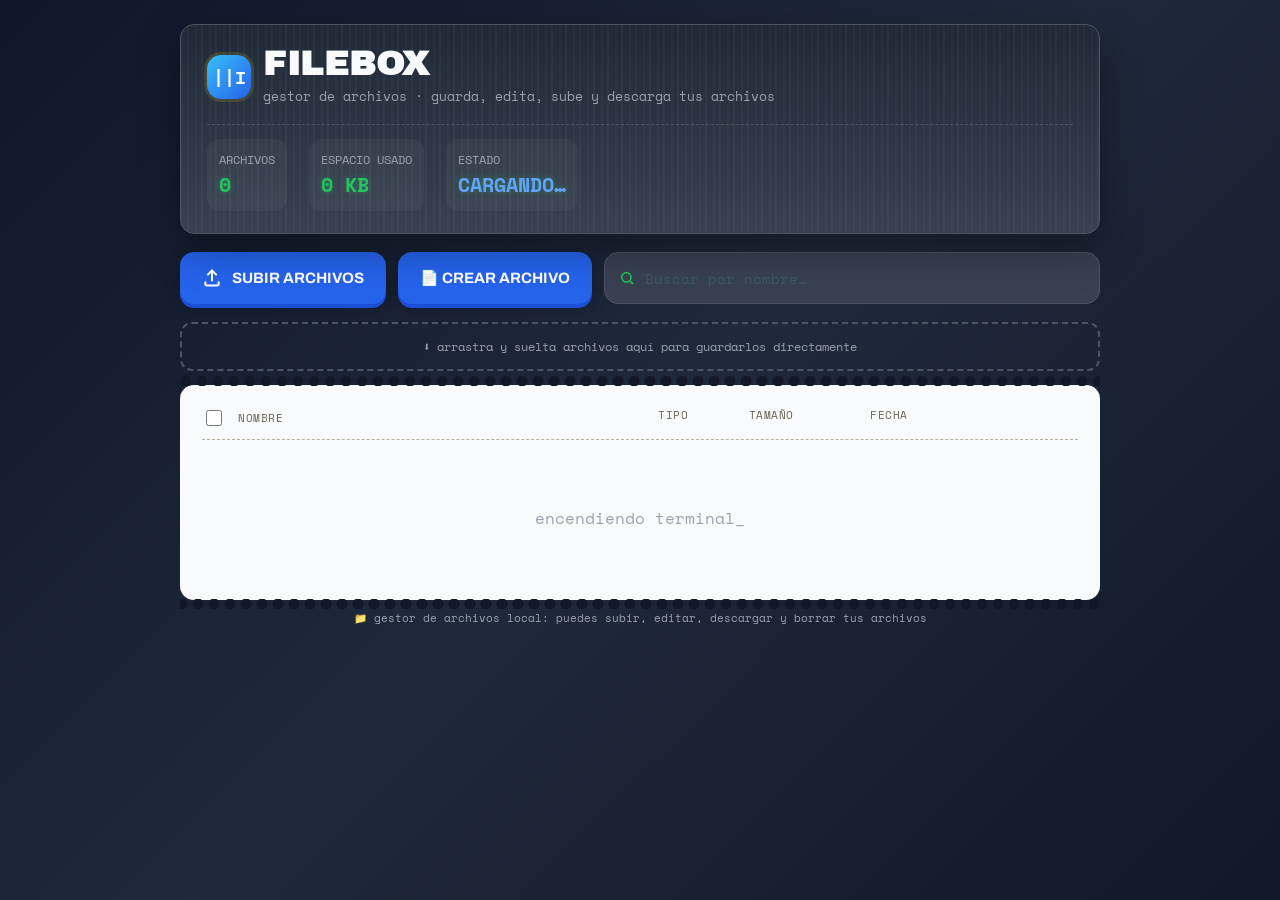
<file: app/archivos-up.html>
<!DOCTYPE html>
<html lang="es">
<head>
<meta charset="UTF-8">
<meta name="viewport" content="width=device-width, initial-scale=1.0">
<title>FILEBOX — Gestor de archivos</title>
<link rel="preconnect" href="https://fonts.googleapis.com">
<link href="https://fonts.googleapis.com/css2?family=Archivo+Black&family=Archivo:wght@400;600;700&family=Space+Mono:wght@400;700&display=swap" rel="stylesheet">
<link rel="stylesheet" type="text/css" href="style.css">
</head>
<body>
<div class="wrap">

  <div class="terminal-header">
    <div class="barcode-strip"></div>
    <div class="scan-line"></div>
    <div class="header-row">
      <div class="brand">
        <div class="brand-mark">||I</div>
        <div>
          <h1>FILEBOX</h1>
          <div class="subtitle">gestor de archivos · guarda, edita, sube y descarga tus archivos</div>
        </div>
      </div>
    </div>
    <div class="readout">
      <div class="readout-item">ARCHIVOS<b id="stat-count">0</b></div>
      <div class="readout-item">ESPACIO USADO<b id="stat-size">0 KB</b></div>
      <div class="readout-item">ESTADO<b id="stat-status" style="color:var(--yellow)">CARGANDO…</b></div>
    </div>
  </div>

  <div class="controls">
    <button class="btn-scan" id="upload-btn">
      <svg width="20" height="20" viewBox="0 0 24 24" fill="none" stroke="currentColor" stroke-width="2.4" stroke-linecap="round" stroke-linejoin="round"><path d="M12 3v12"/><path d="M7 8l5-5 5 5"/><path d="M4 17v2a2 2 0 0 0 2 2h12a2 2 0 0 0 2-2v-2"/></svg>
      SUBIR ARCHIVOS
    </button>
    <button class="btn-scan" id="new-file-btn">
      📄 CREAR ARCHIVO
    </button>
    <div class="search-wrap">
      <svg width="16" height="16" viewBox="0 0 24 24" fill="none" stroke="currentColor" stroke-width="2.4"><circle cx="11" cy="11" r="7"/><path d="M21 21l-4-4"/></svg>
      <input type="text" id="search-input" placeholder="Buscar por nombre…">
      <button class="btn-clear-search" id="clear-search" style="display:none;">✕</button>
    </div>
    
    <input type="file" id="file-input" multiple>
  </div>

  <div class="dropzone" id="dropzone">⬇ arrastra y suelta archivos aquí para guardarlos directamente</div>

  <div class="bulk-bar" id="bulk-bar">
    <span id="bulk-count">0 seleccionados</span>
    <div class="bulk-actions">
      <button class="bulk-download" id="bulk-download-btn">⬇ Descargar</button>
      <button class="bulk-delete" id="bulk-delete-btn">✕ Borrar</button>
      <button class="bulk-clear" id="bulk-clear-btn">Cancelar</button>
    </div>
  </div>

  <div class="receipt" id="receipt">
    <div class="receipt-head">
      <span style="display:flex;align-items:center;gap:8px;"><input type="checkbox" id="select-all" class="row-check">NOMBRE</span><span>TIPO</span><span>TAMAÑO</span><span>FECHA</span><span></span>
    </div>
    <div id="list-body">
      <div class="loading-screen">encendiendo terminal<span class="blink">_</span></div>
    </div>
    <div class="total-row" id="total-row" style="display:none;">
      <span>TOTAL DE ARCHIVOS</span><b id="total-label">0</b>
    </div>
  </div>

  <div class="hint">📁 gestor de archivos local: puedes subir, editar, descargar y borrar tus archivos</div>
</div>

<!-- Modal editar -->
<div class="overlay" id="edit-overlay">
  <div class="modal">
    <h2>✎ Editar archivo</h2>
    <div class="field">
      <label>Nombre del archivo</label>
      <input type="text" id="edit-name">
    </div>
    <div class="field" id="edit-content-field">
      <label>Contenido</label>
      <textarea id="edit-content"></textarea>
    </div>
    <div class="field readonly-note" id="edit-readonly-note" style="display:none;">
      Este tipo de archivo no se puede editar como texto aquí. Puedes cambiar el nombre y guardar.
    </div>
    <div class="modal-actions">
      <button class="btn-secondary" id="edit-cancel">Cancelar</button>
      <button class="btn-primary" id="edit-save">Guardar cambios</button>
    </div>
  </div>
</div>

<!-- Modal borrar -->
<div class="overlay" id="delete-overlay">
  <div class="modal">
    <h2 style="color:var(--red);">🗑 Borrar archivo</h2>
    <p style="font-family:'Space Mono',monospace; font-size:13px; color:var(--paper);">
      ¿Seguro que quieres borrar <b id="delete-filename" style="color:var(--yellow);"></b>? Esta acción no se puede deshacer.
    </p>
    <div class="modal-actions">
      <button class="btn-secondary" id="delete-cancel">Cancelar</button>
      <button class="btn-danger" id="delete-confirm">Borrar</button>
    </div>
  </div>
</div>

<div class="toast" id="toast"><span class="dot"></span><span id="toast-text"></span></div>

<script>
(function(){
  const state = { files: [], searchTerm: "", editingId: null, deletingId: null, selected: new Set() };
  const MAX_BYTES = 100 * 1024 * 1024; // límite amplio por archivo

  const TEXT_EXT = ["txt","md","csv","json","js","css","html","xml","log","yaml","yml","ts","py","java","c","cpp","sh","ini","conf"];

  // ---------- helpers ----------
  function uid(){
    return (crypto.randomUUID ? crypto.randomUUID() : 'id-' + Date.now() + '-' + Math.random().toString(16).slice(2));
  }
  function extOf(name){
    const parts = name.split('.');
    return parts.length > 1 ? parts.pop().toLowerCase() : '';
  }
  function isTextFile(name, mime){
    if (mime && mime.startsWith('text/')) return true;
    if (mime === 'application/json') return true;
    return TEXT_EXT.includes(extOf(name));
  }
  function fileTag(name, mime){
    const ext = extOf(name);
    if (mime.startsWith('image/')) return 'IMAGEN';
    if (mime.startsWith('video/')) return 'VIDEO';
    if (mime.startsWith('audio/')) return 'AUDIO';
    if (ext === 'pdf') return 'PDF';
    if (['xlsx','xls','csv'].includes(ext)) return 'HOJA';
    if (['doc','docx'].includes(ext)) return 'DOC';
    if (['ppt','pptx'].includes(ext)) return 'SLIDES';
    if (TEXT_EXT.includes(ext)) return 'TEXTO';
    if (['zip','rar','7z'].includes(ext)) return 'ZIP';
    return (ext || 'ARCH').toUpperCase().slice(0,5);
  }
  function formatSize(bytes){
    if (bytes < 1024) return bytes + ' B';
    if (bytes < 1024*1024) return (bytes/1024).toFixed(1) + ' KB';
    return (bytes/(1024*1024)).toFixed(2) + ' MB';
  }
  function formatDate(ts){
    const d = new Date(ts);
    return d.toLocaleDateString('es-ES', {day:'2-digit', month:'2-digit', year:'2-digit'}) + ' ' +
           d.toLocaleTimeString('es-ES', {hour:'2-digit', minute:'2-digit'});
  }
  function escapeHtml(str){
    return str.replace(/[&<>"']/g, c => ({'&':'&amp;','<':'&lt;','>':'&gt;','"':'&quot;',"'":'&#39;'}[c]));
  }
  function utf8ToBase64(text){
    const bytes = new TextEncoder().encode(text);
    let binary = '';
    bytes.forEach(b => binary += String.fromCharCode(b));
    return btoa(binary);
  }
  function base64ToUtf8(b64){
    const binary = atob(b64);
    const bytes = new Uint8Array(binary.length);
    for (let i=0;i<binary.length;i++) bytes[i] = binary.charCodeAt(i);
    return new TextDecoder().decode(bytes);
  }
  function toast(msg, isError){
    const el = document.getElementById('toast');
    document.getElementById('toast-text').textContent = msg;
    el.classList.toggle('error', !!isError);
    el.classList.add('show');
    clearTimeout(el._t);
    el._t = setTimeout(() => el.classList.remove('show'), 2600);
  }

  // ---------- storage ----------
  async function loadFiles(){
    try{
      const listResult = await window.storage.list('file:', true);
      const keys = (listResult && listResult.keys) ? listResult.keys : [];
      const loaded = [];
      for (const key of keys){
        try{
          const res = await window.storage.get(key, true);
          if (res && res.value) loaded.push(JSON.parse(res.value));
        }catch(e){ /* skip unreadable key */ }
      }
      loaded.sort((a,b) => b.dateAdded - a.dateAdded);
      state.files = loaded;
      document.getElementById('stat-status').textContent = 'LISTO';
      document.getElementById('stat-status').style.color = 'var(--green)';
    }catch(e){
      document.getElementById('stat-status').textContent = 'SIN CONEXIÓN';
      document.getElementById('stat-status').style.color = 'var(--red)';
      toast('No se pudo conectar con el almacenamiento.', true);
    }
    render();
  }

  async function saveFileRecord(rec){
    await window.storage.set('file:' + rec.id, JSON.stringify(rec), true);
  }
  async function deleteFileRecord(id){
    await window.storage.delete('file:' + id, true);
  }

  // ---------- upload ----------
  document.getElementById('upload-btn').addEventListener('click', () => {
    document.getElementById('file-input').click();
  });
  document.getElementById('file-input').addEventListener('change', async (e) => {
    const list = Array.from(e.target.files || []);
    e.target.value = '';
    await handleIncomingFiles(list);
  });

  async function handleIncomingFiles(list){
    for (const f of list){
      if (f.size > MAX_BYTES){
        toast(`"${f.name}" supera el límite permitido y no se subió.`, true);
        continue;
      }
      try{
        const dataUrl = await readAsDataUrl(f);
        const rec = {
          id: uid(),
          name: f.name,
          mime: f.type || 'application/octet-stream',
          size: f.size,
          dateAdded: Date.now(),
          dataUrl: dataUrl,
          isText: isTextFile(f.name, f.type)
        };
        await saveFileRecord(rec);
        state.files.unshift(rec);
        
        toast(`"${f.name}" guardado.`);
      }catch(err){
        toast(`No se pudo leer "${f.name}".`, true);
      }
    }
    render();
  }
  function readAsDataUrl(file){
    return new Promise((resolve, reject) => {
      const r = new FileReader();
      r.onload = () => resolve(r.result);
      r.onerror = () => reject(r.error);
      r.readAsDataURL(file);
    });
  }
  function flashScan(){
    const strip = document.querySelector('.scan-line');
    strip.style.display = "none";
    
    
  }

  // ---------- drag & drop ----------
  const dropzone = document.getElementById('dropzone');
  ['dragenter','dragover'].forEach(evt => {
    dropzone.addEventListener(evt, (e) => {
      e.preventDefault(); e.stopPropagation();
      dropzone.classList.add('drag-over');
    });
  });
  ['dragleave','drop'].forEach(evt => {
    dropzone.addEventListener(evt, (e) => {
      e.preventDefault(); e.stopPropagation();
      dropzone.classList.remove('drag-over');
    });
  });
  dropzone.addEventListener('drop', async (e) => {
    const dt = e.dataTransfer;
    if (!dt || !dt.files || dt.files.length === 0) return;
    await handleIncomingFiles(Array.from(dt.files));
  });

  // ---------- search ----------
  const searchInput = document.getElementById('search-input');
  const clearSearchBtn = document.getElementById('clear-search');
  searchInput.addEventListener('input', () => {
    state.searchTerm = searchInput.value.trim().toLowerCase();
    clearSearchBtn.style.display = state.searchTerm ? 'block' : 'none';
    render();
  });
  clearSearchBtn.addEventListener('click', () => {
    searchInput.value = '';
    state.searchTerm = '';
    clearSearchBtn.style.display = 'none';
    render();
  });

  // ---------- clear all ----------
  document.getElementById('clear-all-btn').addEventListener('click', async () => {
    if (state.files.length === 0) return;
    if (!confirm('¿Vaciar toda la terminal? Se borrarán todos los archivos guardados.')) return;
    try{
      for (const f of state.files){
        await deleteFileRecord(f.id);
      }
      state.files = [];
      render();
      toast('Terminal vaciada.');
    }catch(e){
      toast('No se pudo vaciar la terminal.', true);
    }
  });

  // ---------- render ----------
  function render(){
    const body = document.getElementById('list-body');
    const totalRow = document.getElementById('total-row');
    const filtered = state.files.filter(f => !state.searchTerm || f.name.toLowerCase().includes(state.searchTerm));

    document.getElementById('stat-count').textContent = state.files.length;
    document.getElementById('stat-size').textContent = formatSize(state.files.reduce((s,f) => s+f.size, 0));

    if (filtered.length === 0){
      totalRow.style.display = 'none';
      if (state.files.length === 0){
        body.innerHTML = `
          <div class="empty-state">
            <div class="cart">🛒</div>
            <b>El carrito está vacío</b>
            escanea tu primer archivo con "SUBIR ARCHIVOS"
          </div>`;
      } else {
        body.innerHTML = `
          <div class="empty-state">
            <div class="cart">🔎</div>
            <b>Sin resultados</b>
            no encontramos archivos que coincidan con "${escapeHtml(state.searchTerm)}"
          </div>`;
      }
      return;
    }

    totalRow.style.display = 'flex';
    document.getElementById('total-label').textContent = filtered.length;

    body.innerHTML = filtered.map(f => `
      <div class="file-row" data-id="${f.id}">
        <div class="file-name">
          <input type="checkbox" class="row-check" data-id="${f.id}" ${state.selected.has(f.id) ? 'checked' : ''}>
          <span class="file-tag">${fileTag(f.name, f.mime)}</span>
          <span class="fname-text" title="${escapeHtml(f.name)}">${escapeHtml(f.name)}</span>
        </div>
        <div class="col-center">${extOf(f.name).toUpperCase() || '—'}</div>
        <div class="col-center">${formatSize(f.size)}</div>
        <div class="col-center col-date">${formatDate(f.dateAdded)}</div>
        <div class="row-actions">
          <button class="icon-btn edit" title="Editar archivo" data-action="edit" data-id="${f.id}">📝</button>
          <button class="icon-btn download" title="Descargar" data-action="download" data-id="${f.id}">⬇</button>
          <button class="icon-btn delete" title="Borrar" data-action="delete" data-id="${f.id}">✕</button>
        </div>
      </div>
    `).join('');
    updateBulkBar();
  }

  function updateBulkBar(){
    const bar = document.getElementById('bulk-bar');
    const count = state.selected.size;
    bar.classList.toggle('show', count > 0);
    document.getElementById('bulk-count').textContent = count === 1 ? '1 seleccionado' : `${count} seleccionados`;
    const selectAll = document.getElementById('select-all');
    const visibleIds = state.files.filter(f => !state.searchTerm || f.name.toLowerCase().includes(state.searchTerm)).map(f => f.id);
    selectAll.checked = visibleIds.length > 0 && visibleIds.every(id => state.selected.has(id));
  }

  document.getElementById('list-body').addEventListener('click', (e) => {
    const check = e.target.closest('input.row-check');
    if (check){
      const id = check.dataset.id;
      if (check.checked) state.selected.add(id); else state.selected.delete(id);
      updateBulkBar();
      return;
    }
    const btn = e.target.closest('button[data-action]');
    if (!btn) return;
    const id = btn.dataset.id;
    const action = btn.dataset.action;
    if (action === 'download') downloadFile(id);
    if (action === 'edit') openEdit(id);
    if (action === 'delete') openDelete(id);
  });

  document.getElementById('select-all').addEventListener('change', (e) => {
    const visible = state.files.filter(f => !state.searchTerm || f.name.toLowerCase().includes(state.searchTerm));
    if (e.target.checked) visible.forEach(f => state.selected.add(f.id));
    else visible.forEach(f => state.selected.delete(f.id));
    render();
  });

  document.getElementById('bulk-clear-btn').addEventListener('click', () => {
    state.selected.clear();
    render();
  });

  document.getElementById('bulk-download-btn').addEventListener('click', () => {
    const ids = Array.from(state.selected);
    ids.forEach(id => downloadFile(id));
    toast(`Descargando ${ids.length} archivo(s)…`);
  });

  document.getElementById('bulk-delete-btn').addEventListener('click', async () => {
    const ids = Array.from(state.selected);
    if (ids.length === 0) return;
    if (!confirm(`¿Borrar ${ids.length} archivo(s) seleccionados? Esta acción no se puede deshacer.`)) return;
    try{
      for (const id of ids){
        await deleteFileRecord(id);
      }
      state.files = state.files.filter(f => !state.selected.has(f.id));
      state.selected.clear();
      render();
      toast(`${ids.length} archivo(s) borrados.`);
    }catch(e){
      toast('No se pudieron borrar algunos archivos.', true);
    }
  });

  // ---------- download ----------
  function downloadFile(id){
    const f = state.files.find(x => x.id === id);
    if (!f) return;
    const a = document.createElement('a');
    a.href = f.dataUrl;
    a.download = f.name;
    document.body.appendChild(a);
    a.click();
    a.remove();
    toast(`Descargando "${f.name}"…`);
  }

  // ---------- edit modal ----------
  const editOverlay = document.getElementById('edit-overlay');
  function openEdit(id){
    const f = state.files.find(x => x.id === id);
    if (!f) return;
    state.editingId = id;
    document.getElementById('edit-name').value = f.name;
    const contentField = document.getElementById('edit-content-field');
    const readonlyNote = document.getElementById('edit-readonly-note');
    const textarea = document.getElementById('edit-content');
    if (f.isText){
      contentField.style.display = 'block';
      readonlyNote.style.display = 'none';
      try{
        const base64 = f.dataUrl.split(',')[1];
        textarea.value = base64ToUtf8(base64);
      }catch(e){
        textarea.value = '';
      }
    } else {
      contentField.style.display = 'none';
      readonlyNote.style.display = 'block';
    }
    editOverlay.classList.add('show');
  }
  document.getElementById('edit-cancel').addEventListener('click', () => {
    editOverlay.classList.remove('show');
    state.editingId = null;
  });
  document.getElementById('edit-save').addEventListener('click', async () => {
    const f = state.files.find(x => x.id === state.editingId);
    if (!f) return;
    const newName = document.getElementById('edit-name').value.trim();
    if (!newName){ toast('El nombre no puede estar vacío.', true); return; }
    f.name = newName;
    if (f.isText){
      const newText = document.getElementById('edit-content').value;
      const b64 = utf8ToBase64(newText);
      f.dataUrl = `data:${f.mime || 'text/plain'};base64,${b64}`;
      f.size = new TextEncoder().encode(newText).length;
    }
    try{
      await saveFileRecord(f);
      editOverlay.classList.remove('show');
      state.editingId = null;
      render();
      toast(`"${f.name}" actualizado.`);
    }catch(e){
      toast('No se pudieron guardar los cambios.', true);
    }
  });

  // ---------- delete modal ----------
  const deleteOverlay = document.getElementById('delete-overlay');
  function openDelete(id){
    const f = state.files.find(x => x.id === id);
    if (!f) return;
    state.deletingId = id;
    document.getElementById('delete-filename').textContent = f.name;
    deleteOverlay.classList.add('show');
  }
  document.getElementById('delete-cancel').addEventListener('click', () => {
    deleteOverlay.classList.remove('show');
    state.deletingId = null;
  });
  document.getElementById('delete-confirm').addEventListener('click', async () => {
    const id = state.deletingId;
    const f = state.files.find(x => x.id === id);
    if (!f) return;
    try{
      await deleteFileRecord(id);
      state.files = state.files.filter(x => x.id !== id);
      deleteOverlay.classList.remove('show');
      state.deletingId = null;
      render();
      toast(`"${f.name}" borrado.`);
    }catch(e){
      toast('No se pudo borrar el archivo.', true);
    }
  });

  // close modals on backdrop click
  [editOverlay, deleteOverlay].forEach(ov => {
    ov.addEventListener('click', (e) => { if (e.target === ov) ov.classList.remove('show'); });
  });

  // ---------- clock ----------
  function tickClock(){
    document.getElementById('clock').textContent = new Date().toLocaleTimeString('es-ES');
  }
  tickClock();
  setInterval(tickClock, 1000);

  // ---------- init ----------
  loadFiles();
})();
</script>
</body>
</html>
<style>
.btn-scan{
    background:#2563EB !important;
    color:white !important;
    box-shadow:0 4px 0 #1D4ED8,0 4px 15px rgba(0,0,0,.3) !important;
}
.icon-btn.edit{
    background:#2563EB !important;
    color:white !important;
}
.receipt{
    border-radius:14px !important;
}
.file-row:hover{
    background:rgba(96,165,250,.08);
}
</style>

<script>
document.addEventListener("DOMContentLoaded",()=>{
 const btn=document.getElementById("new-file-btn");
 if(btn){
  btn.addEventListener("click",()=>{
    const name=prompt("Nombre del archivo:");
    if(!name)return;
    const event=new Event("change");
    alert("Crea el archivo desde el editor después de subirlo.");
  });
 }
});
</script>

<style>
.btn-clear-all{
    display:none !important;
}
</style>

<style>
/* Nueva interfaz moderna */
body{
    background:linear-gradient(135deg,#0f172a,#1e293b,#111827)!important;
}
.terminal-header,.modal,.bulk-bar{
    backdrop-filter:blur(12px);
    box-shadow:0 15px 40px rgba(0,0,0,.35);
}
.brand-mark{
    border-radius:14px!important;
    background:linear-gradient(135deg,#38bdf8,#2563eb)!important;
    color:white!important;
}
.btn-scan{
    border-radius:14px!important;
    transition:.25s!important;
}
.btn-scan:hover{
    transform:translateY(-3px) scale(1.03);
}
.search-wrap{
    border-radius:14px!important;
}
.file-row{
    transition:.25s;
    border-radius:12px;
    padding-left:10px!important;
    padding-right:10px!important;
}
.file-row:hover{
    transform:translateX(5px);
    background:rgba(56,189,248,.12);
}
.icon-btn{
    width:38px!important;
    height:38px!important;
    border-radius:12px!important;
    font-size:18px;
}
.icon-btn.download::before{content:"📥";}
.icon-btn.edit::before{content:"📝";}
.icon-btn.delete::before{content:"🗑️";}
.icon-btn.download{font-size:0}
.icon-btn.edit{font-size:0}
.icon-btn.delete{font-size:0}

.file-tag{
    border-radius:10px!important;
}

.dropzone{
    transition:.3s;
    cursor:pointer;
}
.dropzone:hover{
    border-color:#38bdf8;
    background:rgba(56,189,248,.1);
}

.toast{
    border-radius:15px!important;
}

/* tarjetas estadísticas */
.readout-item{
    padding:12px;
    background:rgba(255,255,255,.04);
    border-radius:12px;
}
</style>

<script>
document.addEventListener("DOMContentLoaded",()=>{
    // Animación de entrada de archivos
    const observer=new MutationObserver(()=>{
        document.querySelectorAll(".file-row").forEach(row=>{
            row.style.animation="fadeIn .35s ease";
        });
    });
    const list=document.getElementById("list-body");
    if(list) observer.observe(list,{childList:true});

    // Atajos de teclado
    document.addEventListener("keydown",(e)=>{
        if(e.ctrlKey && e.key==="u"){
            e.preventDefault();
            document.getElementById("file-input")?.click();
        }
    });
});
</script>

<style>
@keyframes fadeIn{
from{opacity:0;transform:translateY(10px)}
to{opacity:1;transform:none}
}
</style>
</file>
<file: app/style.css>
:root{
    --terminal:#111827;
    --panel:#1F2937;
    --panel-alt:#374151;
    --yellow:#60A5FA;
    --red:#EF4444;
    --green:#22C55E;
    --paper:#F9FAFB;
    --ink:#111827;
    --muted:#9CA3AF;
    --line:#4B5563;
  }
  *{box-sizing:border-box;}
  html,body{margin:0;padding:0;}
  body{
    background:var(--terminal);
    background-image:
      radial-gradient(circle at 10% 0%, rgba(46,204,113,0.05), transparent 40%),
      radial-gradient(circle at 90% 100%, rgba(245,197,24,0.05), transparent 40%);
    color:var(--paper);
    font-family:'Archivo',sans-serif;
    min-height:100vh;
    padding:24px 16px 60px;
  }
  .wrap{max-width:920px;margin:0 auto;}

  /* ---------- HEADER / GESTOR DE ARCHIVOS ---------- */
  .terminal-header{
    position:relative;
    background:linear-gradient(180deg,var(--panel),var(--panel-alt));
    border:1px solid var(--line);
    border-radius:14px;
    padding:22px 26px;
    overflow:hidden;
    margin-bottom:18px;
  }
  .barcode-strip{
    position:absolute; inset:0;
    background-image:repeating-linear-gradient(90deg, rgba(244,240,228,0.05) 0 2px, transparent 2px 6px, rgba(244,240,228,0.08) 6px 8px, transparent 8px 14px);
    opacity:.5;
    pointer-events:none;
  }
  .scan-line{display:none; 
    position:absolute; left:0; right:0; height:2px;
    background:linear-gradient(90deg, transparent, var(--red) 20%, var(--red) 80%, transparent);
    box-shadow:0 0 8px 1px var(--red);
    animation:sweep 3.2s ease-in-out infinite;
    opacity:.85;
  }
  @keyframes sweep{
    0%{top:8%;} 50%{top:92%;} 100%{top:8%;}
  }
  .header-row{
    position:relative; z-index:1;
    display:flex; justify-content:space-between; align-items:flex-end; gap:12px; flex-wrap:wrap;
  }
  .brand{display:flex; align-items:center; gap:12px;}
  .brand-mark{
    width:44px;height:44px;border-radius:8px;
    background:var(--yellow); color:var(--ink);
    display:flex;align-items:center;justify-content:center;
    font-family:'Space Mono',monospace; font-weight:700; font-size:18px;
    box-shadow:0 0 0 3px rgba(245,197,24,0.15);
    flex-shrink:0;
  }
  h1{
    font-family:'Archivo Black',sans-serif;
    font-size:clamp(24px,4vw,34px);
    letter-spacing:0.5px;
    margin:0;
    line-height:1;
  }
  .subtitle{
    font-family:'Space Mono',monospace;
    color:var(--muted);
    font-size:12.5px;
    margin-top:6px;
  }
  .terminal-id{
    font-family:'Space Mono',monospace;
    font-size:11px;
    color:var(--muted);
    text-align:right;
  }
  .terminal-id .clock{color:var(--green); font-size:13px; display:block; margin-top:2px;}

  /* ---------- STATS READOUT ---------- */
  .readout{
    position:relative; z-index:1;
    display:flex; gap:22px; margin-top:18px; flex-wrap:wrap;
    border-top:1px dashed var(--line);
    padding-top:14px;
  }
  .readout-item{font-family:'Space Mono',monospace; font-size:12px; color:var(--muted);}
  .readout-item b{
    display:block; color:var(--green); font-size:20px; margin-top:2px;
    text-shadow:0 0 6px rgba(46,204,113,0.35);
  }

  /* ---------- CONTROLS ---------- */
  .controls{
    display:flex; gap:12px; margin-bottom:18px; flex-wrap:wrap; align-items:stretch;
  }
  .btn-scan{
    background:var(--yellow); color:var(--ink);
    border:none; border-radius:10px;
    font-family:'Archivo',sans-serif; font-weight:700; font-size:15px;
    padding:16px 22px; cursor:pointer;
    display:flex; align-items:center; gap:10px;
    box-shadow:0 4px 0 #b8940c, 0 4px 10px rgba(0,0,0,0.3);
    transition:transform .08s ease;
  }
  .btn-scan:active{transform:translateY(3px); box-shadow:0 1px 0 #b8940c;}
  .btn-scan svg{flex-shrink:0;}
  .search-wrap{
    flex:1; min-width:220px;
    background:var(--panel-alt);
    border:1px solid var(--line);
    border-radius:10px;
    display:flex; align-items:center; gap:10px;
    padding:0 14px;
  }
  .search-wrap svg{color:var(--green); flex-shrink:0;}
  .search-wrap input{
    background:transparent; border:none; outline:none;
    color:var(--green); font-family:'Space Mono',monospace; font-size:14px;
    padding:14px 0; width:100%;
  }
  .search-wrap input::placeholder{color:#3f5866;}
  .btn-clear-search{
    background:none;border:none;color:var(--muted);cursor:pointer;font-size:16px;padding:4px;
  }
  .btn-clear-all{
    background:transparent; color:var(--red); border:1px solid var(--red);
    border-radius:10px; padding:0 16px; cursor:pointer;
    font-family:'Space Mono',monospace; font-size:12.5px;
    white-space:nowrap;
  }
  .btn-clear-all:hover{background:rgba(230,57,70,0.1);}

  /* ---------- RECEIPT / FILE LIST ---------- */
  .receipt{
    background:var(--paper);
    color:var(--ink);
    border-radius:4px;
    position:relative;
    padding:22px 22px 10px;
  }
  .receipt::before, .receipt::after{
    content:"";
    position:absolute; left:0; right:0; height:10px;
    background:
      radial-gradient(circle at 6px 5px, var(--terminal) 5px, transparent 6px) repeat-x;
    background-size:16px 10px;
  }
  .receipt::before{top:-9px;}
  .receipt::after{bottom:-9px; transform:rotate(180deg);}
  .receipt-head{
    display:grid;
    grid-template-columns: 1fr 90px 90px 130px 116px;
    gap:8px;
    font-family:'Space Mono',monospace;
    font-size:11px;
    letter-spacing:0.5px;
    color:#6b6455;
    border-bottom:1px dashed #b9b19d;
    padding-bottom:10px;
    margin-bottom:6px;
  }
  .receipt-head span:not(:first-child){text-align:center;}
  .file-row{
    display:grid;
    grid-template-columns: 1fr 90px 90px 130px 116px;
    gap:8px;
    align-items:center;
    padding:12px 0;
    border-bottom:1px dashed #d8d2c2;
    font-family:'Space Mono',monospace;
    font-size:12.5px;
  }
  .file-name{
    font-family:'Archivo',sans-serif; font-weight:700; font-size:13.5px;
    display:flex; align-items:center; gap:8px;
    overflow:hidden;
  }
  .file-name .fname-text{overflow:hidden;text-overflow:ellipsis;white-space:nowrap;}
  .file-tag{
    font-size:9.5px; font-family:'Space Mono',monospace; font-weight:700;
    background:var(--terminal); color:var(--paper);
    padding:2px 6px; border-radius:4px; flex-shrink:0;
  }
  .file-row .col-center{text-align:center; color:#5a5647;}
  .row-actions{display:flex; gap:6px; justify-content:flex-end;}
  .icon-btn{
    width:32px; height:32px; border-radius:7px; border:none; cursor:pointer;
    display:flex; align-items:center; justify-content:center;
    transition:filter .1s ease;
  }
  .icon-btn:hover{filter:brightness(1.1);}
  .icon-btn.edit{background:#1B3A4B; color:var(--green);}
  .icon-btn.download{background:var(--yellow); color:var(--ink);}
  .icon-btn.delete{background:var(--red); color:#fff;}

  .empty-state{
    text-align:center; padding:50px 20px 34px;
    font-family:'Space Mono',monospace; color:#8b8570;
  }
  .empty-state .cart{font-size:40px; margin-bottom:10px;}
  .empty-state b{display:block; color:#4d4a3d; font-family:'Archivo',sans-serif; font-size:15px; margin-bottom:4px;}

  .total-row{
    display:flex; justify-content:space-between; align-items:center;
    padding:14px 0 6px;
    font-family:'Space Mono',monospace; font-size:13px; color:#4d4a3d;
  }
  .total-row b{font-size:16px;}

  /* ---------- MODAL ---------- */
  .overlay{
    position:fixed; inset:0; background:rgba(6,16,22,0.72);
    display:none; align-items:center; justify-content:center; padding:20px; z-index:50;
  }
  .overlay.show{display:flex;}
  .modal{
    background:var(--panel); border:1px solid var(--line); border-radius:14px;
    width:100%; max-width:480px; padding:22px; position:relative;
  }
  .modal h2{
    font-family:'Archivo Black',sans-serif; font-size:18px; margin:0 0 14px;
    display:flex; align-items:center; gap:8px;
  }
  .field{margin-bottom:14px;}
  .field label{
    display:block; font-family:'Space Mono',monospace; font-size:11px; color:var(--muted);
    margin-bottom:6px; letter-spacing:0.4px;
  }
  .field input[type=text], .field textarea{
    width:100%; background:var(--panel-alt); border:1px solid var(--line); border-radius:8px;
    color:var(--paper); font-family:'Space Mono',monospace; font-size:13px;
    padding:10px 12px; outline:none; resize:vertical;
  }
  .field textarea{min-height:160px; line-height:1.5;}
  .field input[type=text]:focus, .field textarea:focus{border-color:var(--green);}
  .field.readonly-note{
    font-family:'Space Mono',monospace; font-size:11.5px; color:var(--muted);
    background:var(--panel-alt); padding:10px 12px; border-radius:8px;
    border:1px dashed var(--line);
  }
  .modal-actions{display:flex; justify-content:flex-end; gap:10px; margin-top:6px;}
  .btn-secondary{
    background:transparent; border:1px solid var(--line); color:var(--paper);
    padding:10px 18px; border-radius:8px; cursor:pointer; font-family:'Archivo',sans-serif; font-weight:600; font-size:13.5px;
  }
  .btn-primary{
    background:var(--green); border:none; color:#04241a;
    padding:10px 18px; border-radius:8px; cursor:pointer; font-family:'Archivo',sans-serif; font-weight:700; font-size:13.5px;
  }
  .btn-danger{
    background:var(--red); border:none; color:#fff;
    padding:10px 18px; border-radius:8px; cursor:pointer; font-family:'Archivo',sans-serif; font-weight:700; font-size:13.5px;
  }

  /* ---------- TOAST ---------- */
  .toast{
    position:fixed; bottom:20px; left:50%; transform:translateX(-50%) translateY(20px);
    background:var(--panel); border:1px solid var(--line); color:var(--paper);
    font-family:'Space Mono',monospace; font-size:13px;
    padding:12px 20px; border-radius:10px; display:flex; align-items:center; gap:10px;
    opacity:0; pointer-events:none; transition:all .25s ease; z-index:60;
    box-shadow:0 6px 20px rgba(0,0,0,0.4);
  }
  .toast.show{opacity:1; transform:translateX(-50%) translateY(0);}
  .toast .dot{width:8px;height:8px;border-radius:50%;background:var(--green);flex-shrink:0;}
  .toast.error .dot{background:var(--red);}

  .loading-screen{
    text-align:center; padding:60px 0; font-family:'Space Mono',monospace; color:var(--muted);
  }
  .loading-screen .blink{animation:blink 1s step-start infinite;}
  @keyframes blink{50%{opacity:0;}}

  #file-input{display:none;}
  .hint{font-family:'Space Mono',monospace; font-size:10.5px; color:var(--muted); margin-top:10px; text-align:center;}

  .dropzone{
    border:2px dashed var(--line); border-radius:12px;
    padding:14px; margin-bottom:14px;
    text-align:center; font-family:'Space Mono',monospace; font-size:12px; color:var(--muted);
    transition:all .15s ease;
  }
  .dropzone.drag-over{
    border-color:var(--green); background:rgba(46,204,113,0.06); color:var(--green);
  }

  .bulk-bar{
    display:none; align-items:center; justify-content:space-between; gap:10px; flex-wrap:wrap;
    background:var(--panel); border:1px solid var(--line); border-radius:10px;
    padding:10px 16px; margin-bottom:14px;
    font-family:'Space Mono',monospace; font-size:12.5px;
  }
  .bulk-bar.show{display:flex;}
  .bulk-bar .bulk-actions{display:flex; gap:8px;}
  .bulk-bar button{
    border:none; border-radius:7px; padding:8px 14px; cursor:pointer;
    font-family:'Archivo',sans-serif; font-weight:700; font-size:12px;
  }
  .bulk-bar .bulk-download{background:var(--yellow); color:var(--ink);}
  .bulk-bar .bulk-delete{background:var(--red); color:#fff;}
  .bulk-bar .bulk-clear{background:transparent; color:var(--muted); border:1px solid var(--line);}

  .row-check{
    width:16px; height:16px; accent-color:var(--green); cursor:pointer; margin-right:8px; flex-shrink:0;
  }

  @media (max-width:600px){
    .receipt-head, .file-row{grid-template-columns: 1fr 60px 84px;}
    .receipt-head span:nth-child(3), .file-row .col-date{display:none;}
  }
  @media (prefers-reduced-motion:reduce){
    .scan-line{display:none; animation:none; top:50%;}
  }
</file>
